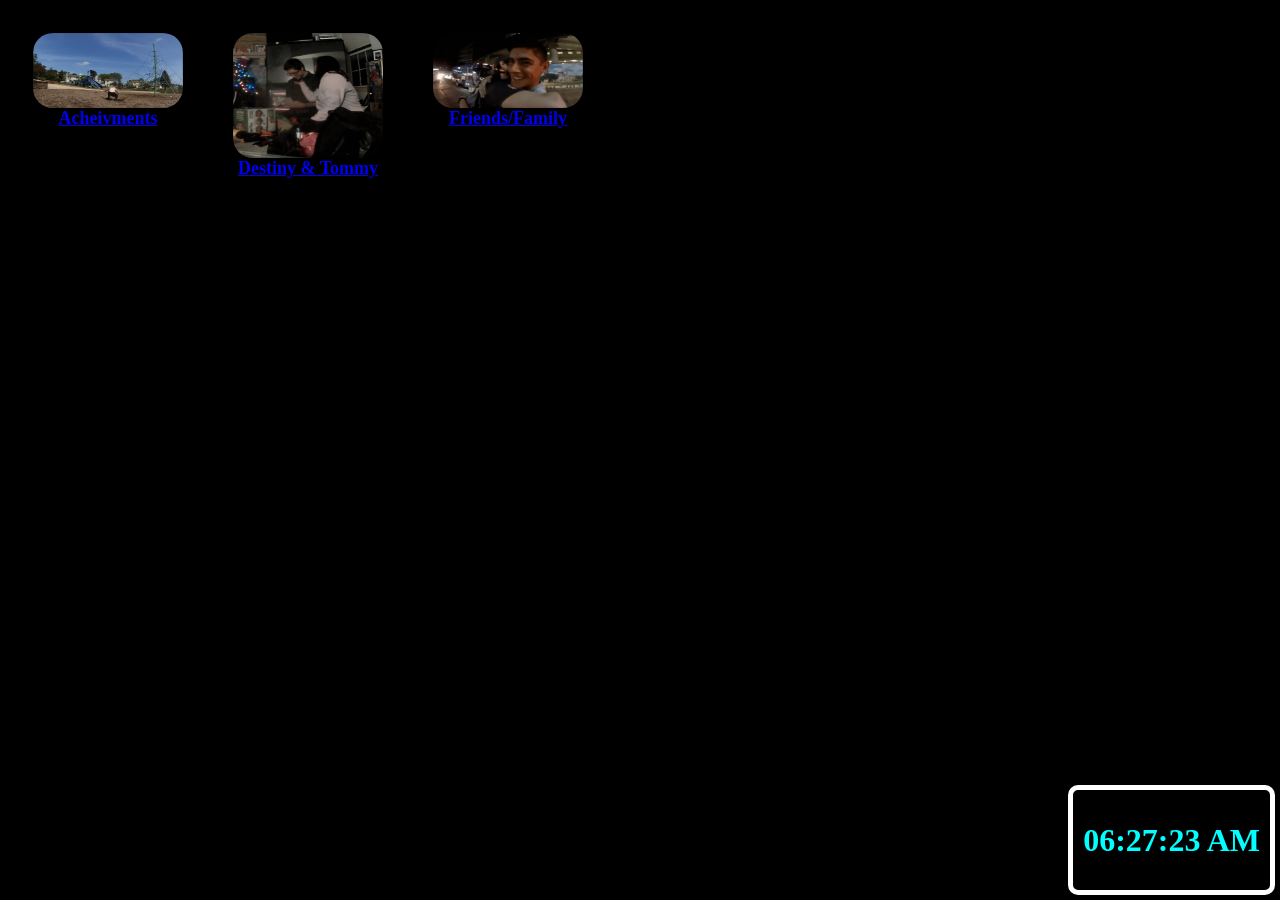
<file: index.html>
<!DOCTYPE html>
<html lang="en">
<head>
    <meta charset="UTF-8">
    <meta name="viewport" content="width=device-width, initial-scale=1.0">
    <title>Portal Project</title>
    <link rel="stylesheet" href="css/index.css">
</head>
<body>
    <div id="option">
        <a href="achievments.html">
            <div class="options">
                <img id="opt2" src="images/achievments/doublefull.gif" alt="">
                <span class="optSpan">Acheivments</span>
            </div>
        </a>
        <a href="us.html">
            <div class="options">
                <img id="opt1" src="images/us/christmasKiss.gif" alt="">
                <span class="optSpan">Destiny & Tommy</span>
            </div>
        </a>
        <a href="friends&family.html">
            <div class="options">
                <img id="opt3" src="images/Friends & Family/hug.gif" alt="">
                <span class="optSpan">Friends/Family</span>
            </div>
        </a>
    </div>
    <div id="opt1Menu" class="menu">

    </div>

    <div id="opt2Menu" class="menu">

    </div>

    <div id="opt3Menu" class="menu">

    </div>

    <div id="timeContainer">
        <h1 id="timeStamp">00:00:00 AM?PM</h1>
    </div>
    <script src="script/script.js"></script>
</body>
</html>
</file>
<file: css/index.css>
body{
    background-color: black;
    color: cyan;
    text-align: center;
}
#timeContainer{
    padding: 10px;
    display: flex;
    flex-direction: row;
    flex-wrap: wrap;
    position: fixed;
    bottom: 5px;
    right: 5px;
    width: fit-content;
    background: transparent;
    background-color: blur("20px");
    border-radius: 10px;
    border: 5px solid white;
}
.options{
    display: flex;
    flex-direction: column;
    margin: 25px;
    justify-content: center;
    justify-items: center;
    justify-self: center;
    transition: all 0.25s linear;
}
.options:hover{
    transform: scale(1.5);
}
#option{
    display: flex;
    flex-direction: row;
    justify-self: center;
}
#opt1{
    width: 150px;
    height: 125px;
    border-radius: 20px;
}
#opt2{
    width: 150px;
    height: 75px;
    border-radius: 20px;
}
#opt3{
    width: 150px;
    height: 75px;
    border-radius: 20px;
}
.optSpan{
    font-weight: bolder;
    font-size:large;
}
</file>
